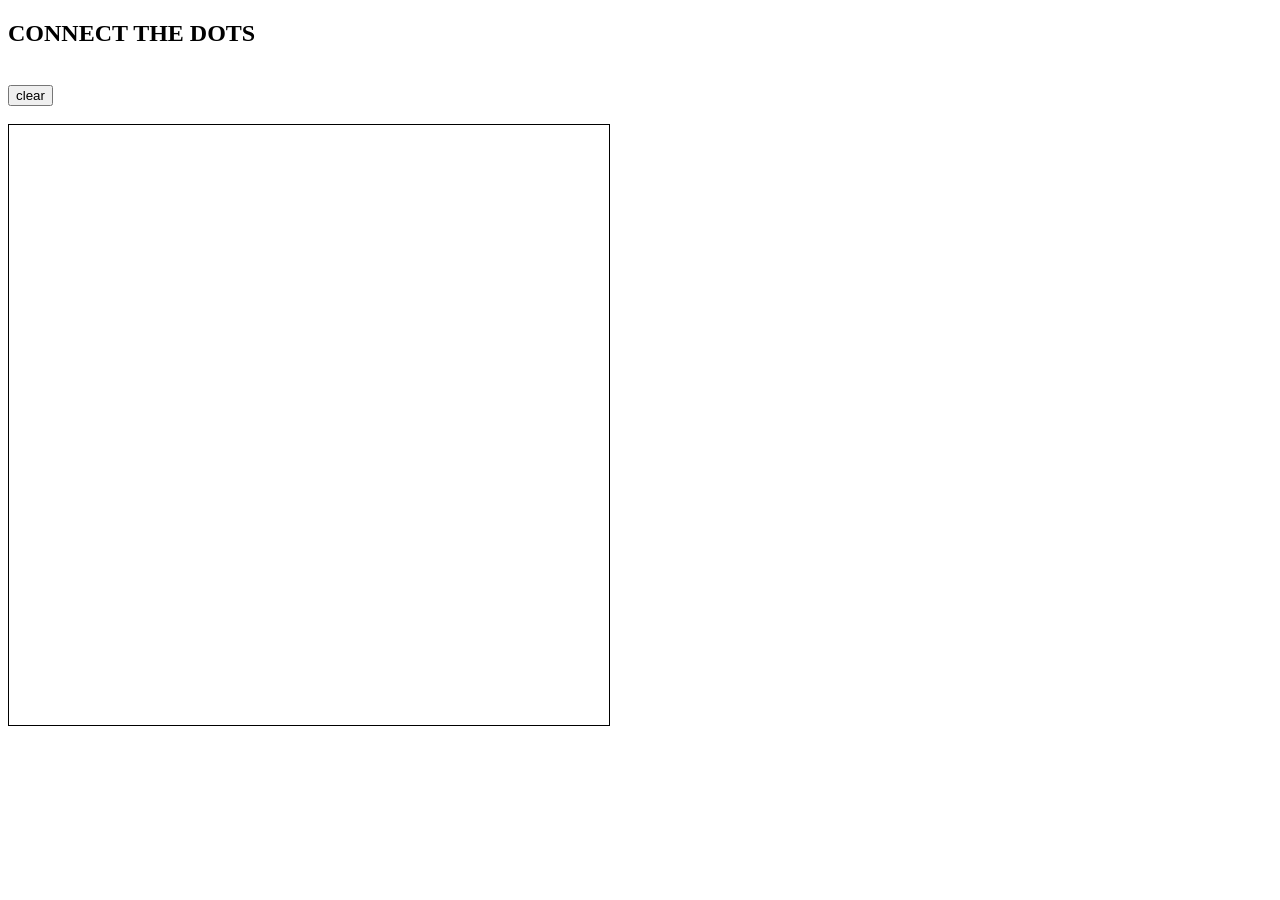
<file: 02_canvas/index.html>
<!--
// OnePlusOneIsThree -- Soojin Choi, Tabassum Fabiha
// SoftDev2 pd7
// K02 - Connecting the Dots
// 2019-02-03
  -->

<!DOCTYPE html>

<html>
  <head>
    <meta charset="utf-8"/>
    <style>
      #playground {border: 1px solid black}
    </style>
  </head>
  <body>
    <h2>CONNECT THE DOTS</h2>

    <br>
    
    <button id="clear">clear</button>

    <br>
    <br>
    
    <div>
      <canvas height="600" width="600" id="playground">
	it's not working
      </canvas>
    </div>

    <script src="dotconn.js"></script>
  </body>
</html>
</file>
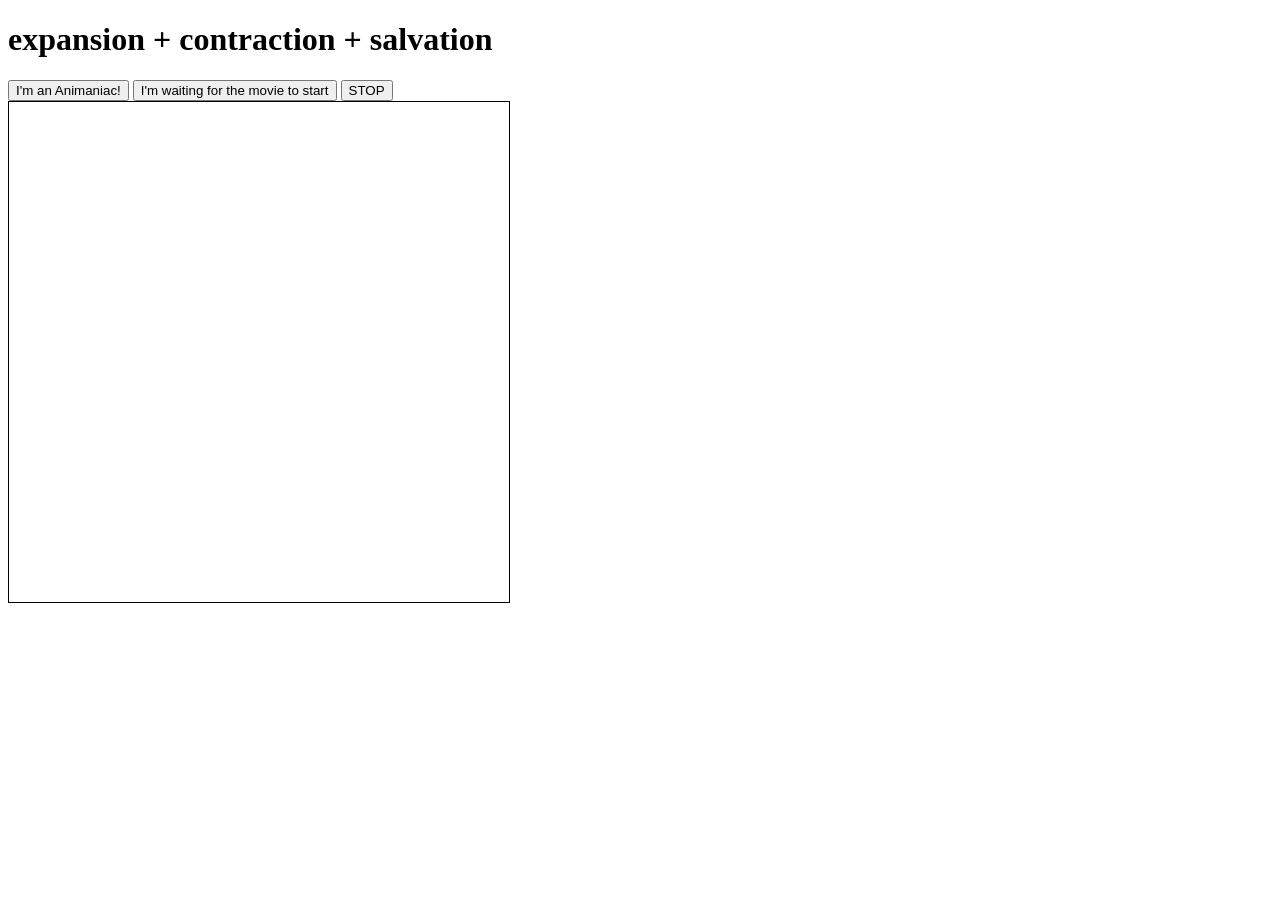
<file: 04_canvas-dvd/index.html>
<!DOCTYPE html>

<html lang="en">
  <!-- Clyde "Thluffy" Sinclair
       SoftDev pd0
       K04 -- canvas-based, JS-driven animation -- now with external img
       2019-02-07r

       HTML file for JavaScript canvas work
    -->

  <head>
    <meta charset="utf-8"/>
    <title>The State of Animania</title>
  </head>

  <style>
    #playground { border: 1px solid black }
  </style>

  <h1>expansion + contraction + salvation</h1>

  <div>
    <button id="circle">
      I'm an Animaniac!
    </button>

    <button id="dvd">
      I'm waiting for the movie to start
    </button>

    <button id="stop">
      STOP
    </button>
  </div>  

  <canvas width="500" height="500" id="playground">
  </canvas>

  <script src="animate.js">
  </script>

</html>
</file>
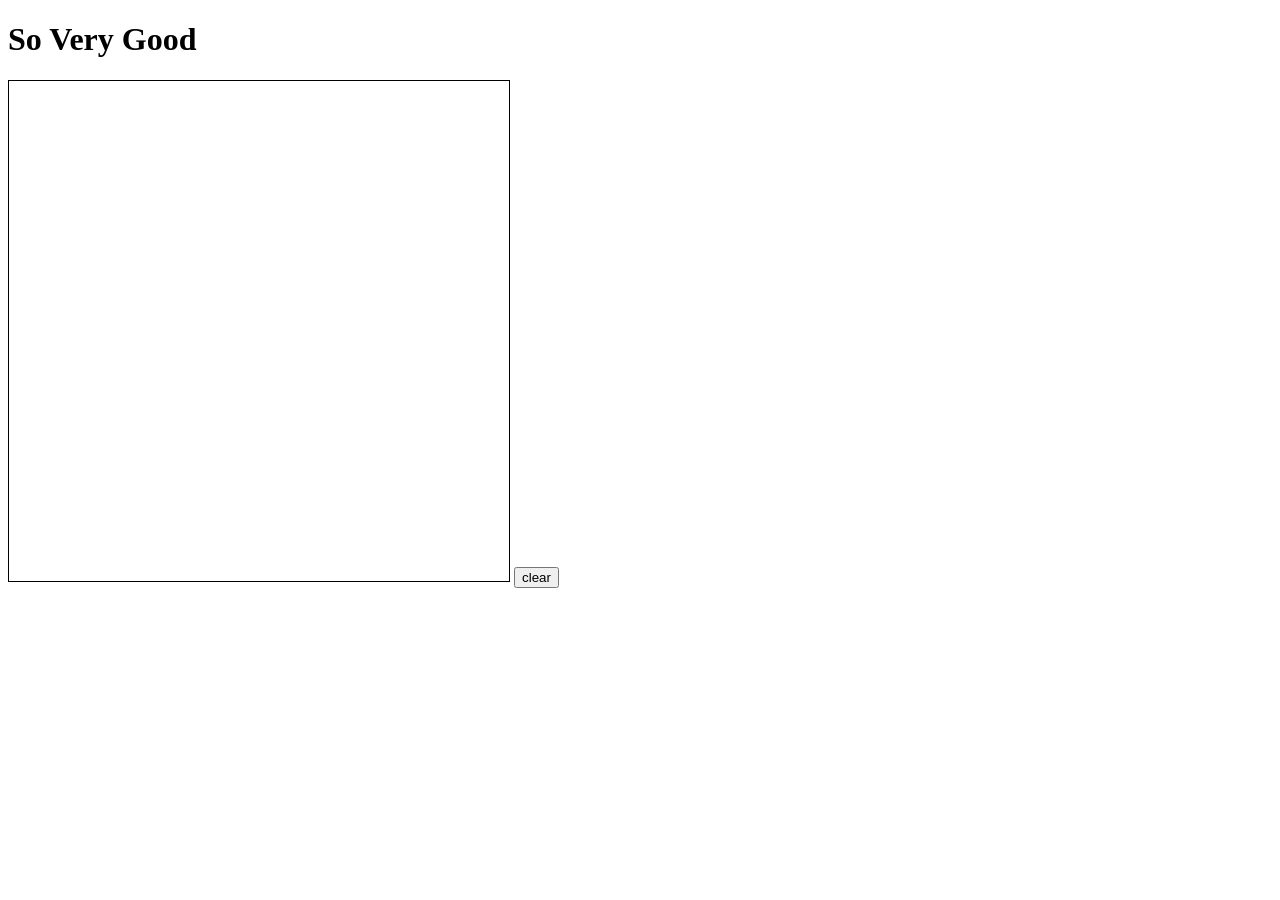
<file: 09_svg/index.html>
<!DOCTYPE html>
<html lang="en">
  <!-- T Fabiha
       SoftDev pd7
       K09 -- basic SVG work
       2019-03-13w

       HTML file for initial forays into SVG...
    -->

  <head>
    <meta charset="utf-8"/>
    <title>
      basic SVG work
    </title>
  </head>

  <body>
    <h1>
      So Very Good
    </h1>

    <svg id="vimage" height="500" width="500" style="border: 1px solid;">
    </svg>
    
    <button id="but_clear">
      clear
    </button>

    <script src="svg01.js">
    </script>

  </body>
</html>
</file>
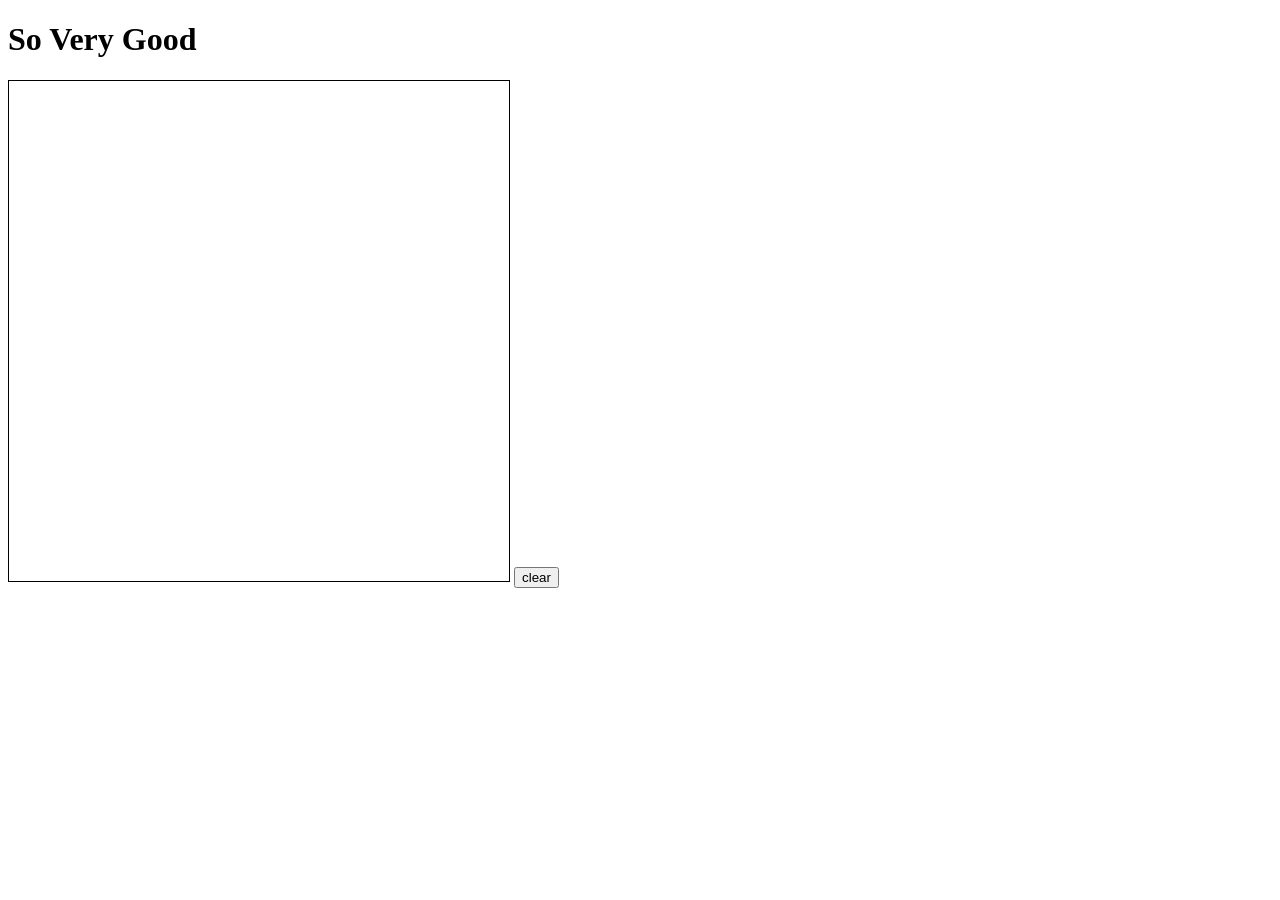
<file: 10_svg/index.html>
<!DOCTYPE html>
<html lang="en">
  <!-- T Fabiha
       SoftDev pd7
       K10 -- Ask Circles [Change || Die]
       2019-03-14r

       HTML file for initial forays into SVG...
    -->

  <head>
    <meta charset="utf-8"/>
    <title>
      basic SVG work
    </title>
  </head>

  <body>
    <h1>
      So Very Good
    </h1>

    <svg id="vimage" height="500" width="500" style="border: 1px solid;">
    </svg>
    
    <button id="but_clear">
      clear
    </button>

    <script src="svg01.js">
    </script>

  </body>
</html>
</file>
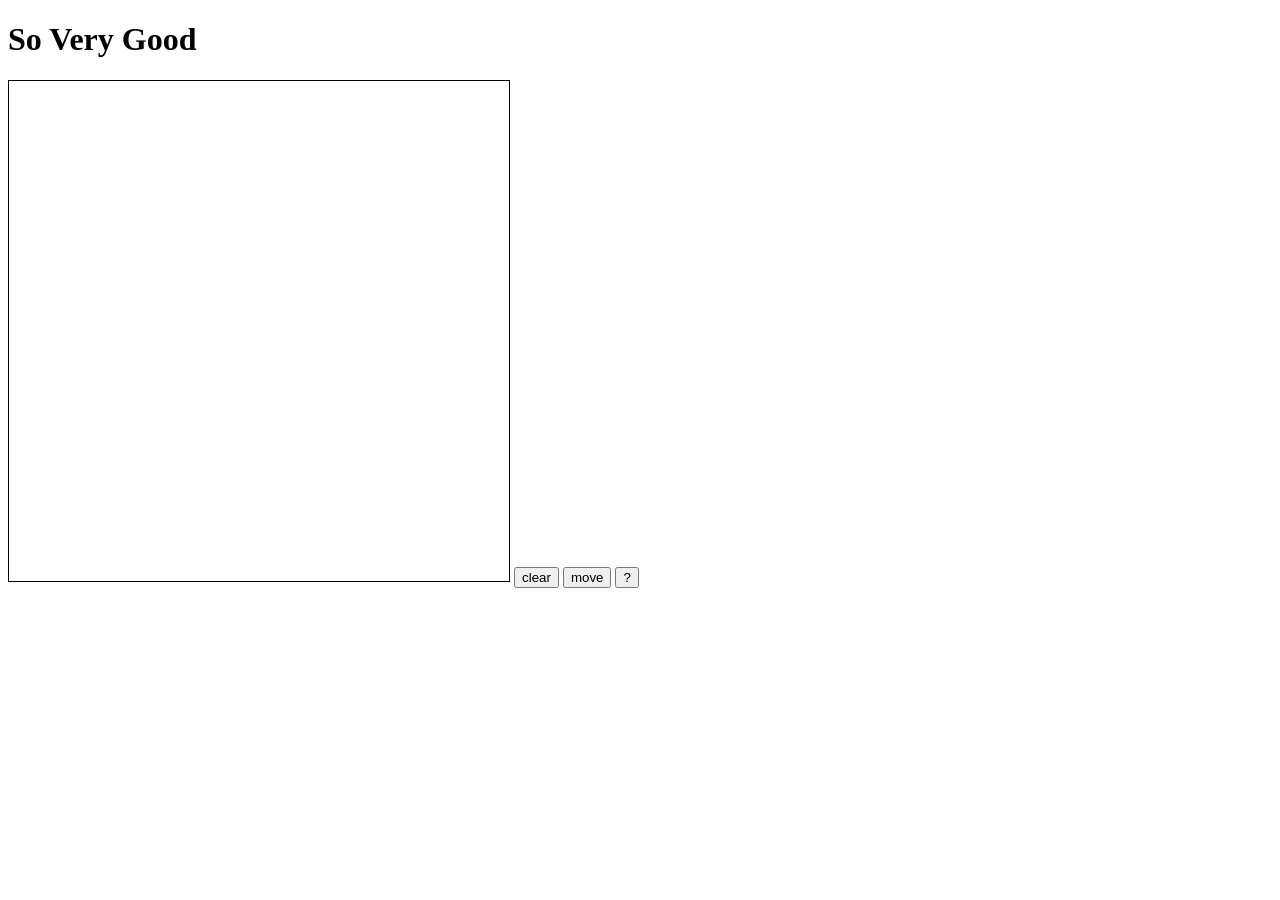
<file: 11_svg/index.html>
<!DOCTYPE html>
<html lang="en">
  <!-- T Fabiha
       SoftDev pd7
       K #11: Ask Circles [Change || Die] …While On The Go
       2019-03-18m

       HTML file for initial forays into SVG...
    -->

  <head>
    <meta charset="utf-8"/>
    <title>
      basic SVG work
    </title>
  </head>

  <body>
    <h1>
      So Very Good
    </h1>

    <svg id="vimage" height="500" width="500" style="border: 1px solid;">
    </svg>
    
    <button id="but_clear">
      clear
    </button>

    <button id="moving">
      move
    </button>

    <button id="question">
      ?
    </button>
    
    <script src="svg01.js">
    </script>

  </body>
</html>
</file>
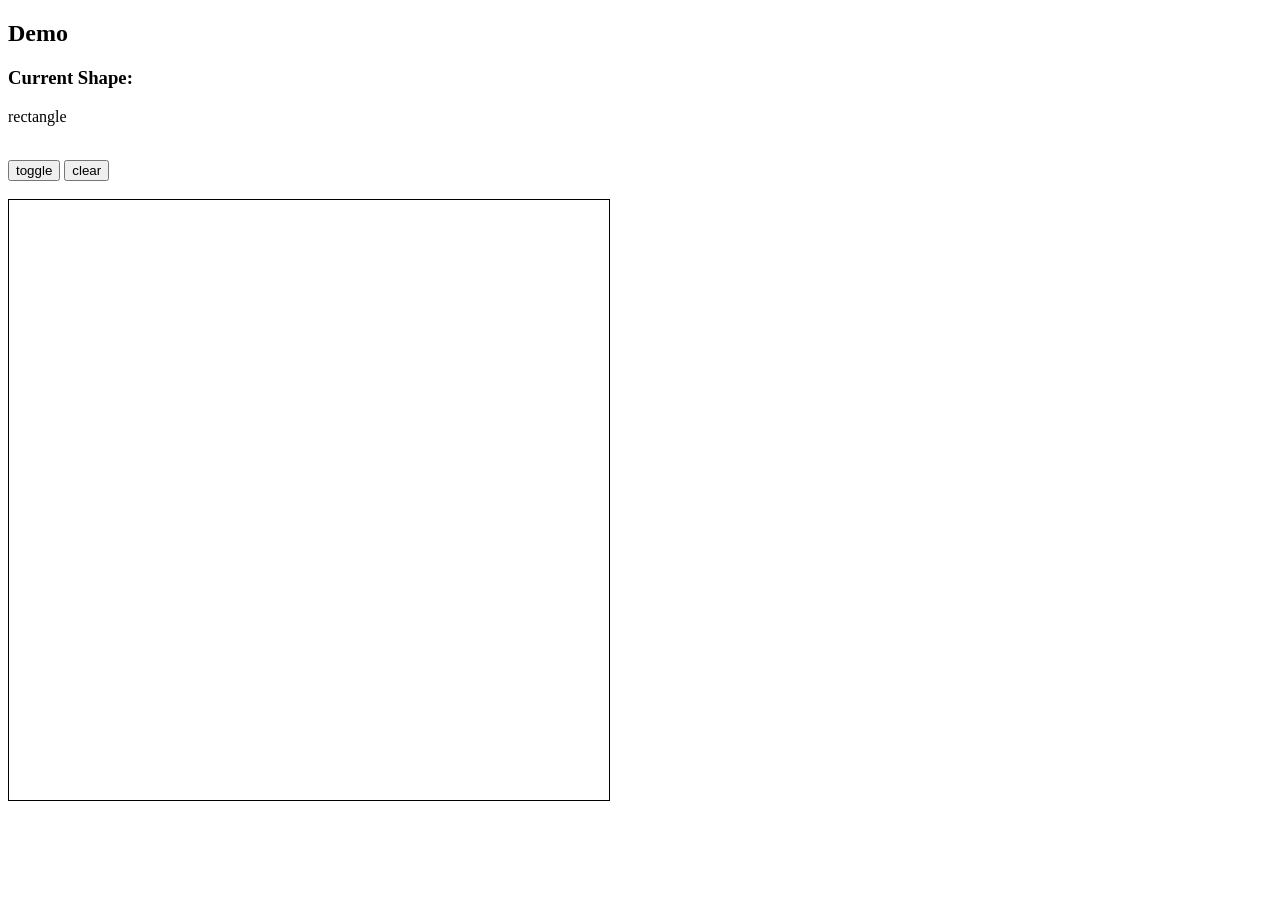
<file: 00_canvas/clickdraw.html>
<!DOCTYPE html>

<html>
  <head>
    <meta charset="utf-8"/>
    <style>
      #slate {border: 1px solid black}
    </style>
  </head>
  <body>
    <h2>Demo</h2>

    <div>
      <h3>Current Shape:</h3>
      <p id="shape">rectangle</p>
    </div>

    <br>
    
    <button id="toggle">toggle</button>
    <button id="clear">clear</button>

    <br>
    <br>
    
    <div>
      <canvas height="600" width="600" id="slate">
	it's not working
      </canvas>
    </div>

    <script src="clickdraw.js"></script>
  </body>
</html>
</file>
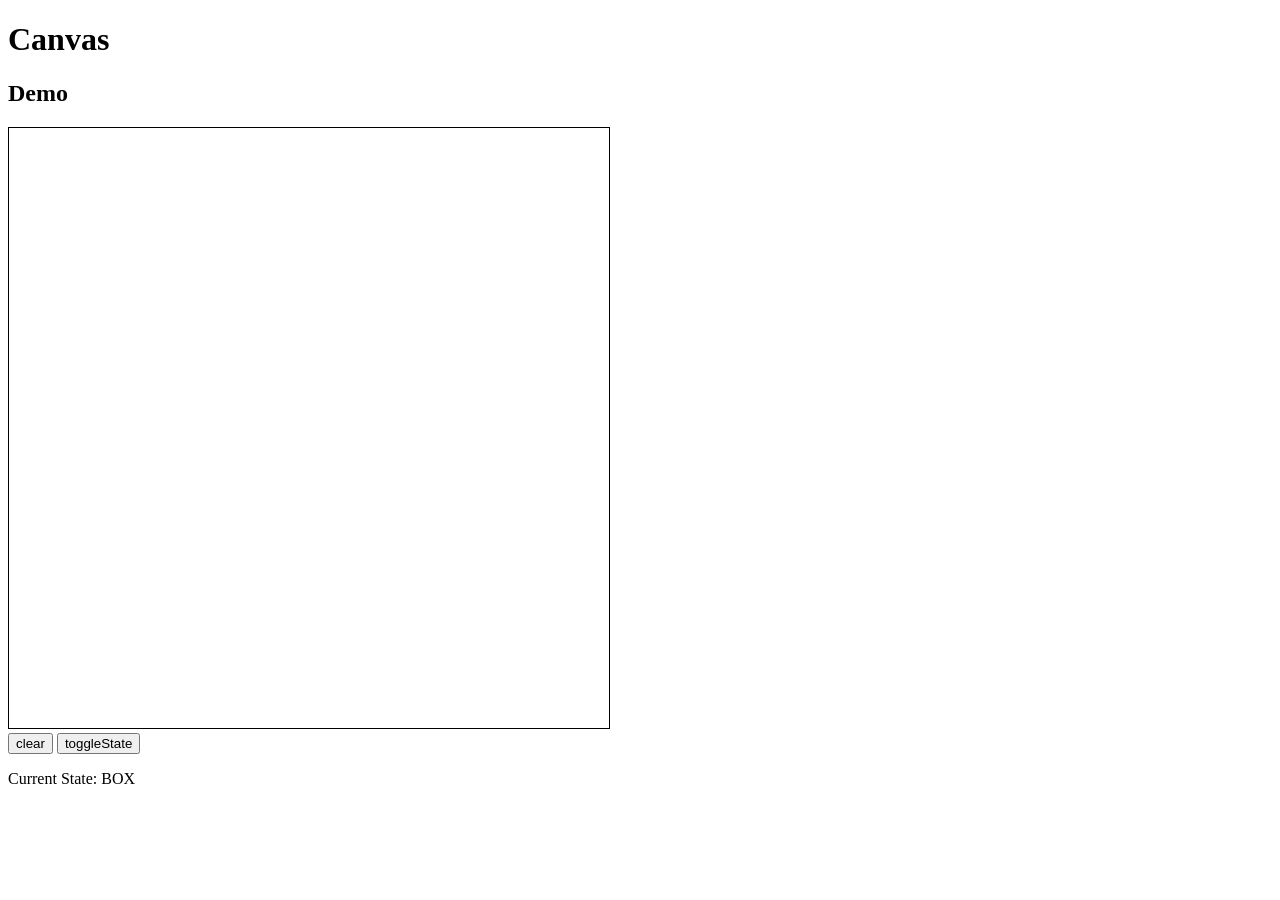
<file: 01_canvas/clickdraw.html>
<!--
OnePlusOneIsThree -- Soojin Choi, Tabassum Fabiha, Isaac Jon 
SoftDev2 pd7
K01 - ...and I want to Paint It Better
2019-01-31
-->

<!DOCTYPE html>
<html>
<head>
  <style>
    #slate {border: 1px solid black}
  </style>
</head>

<body>
      <h1> Canvas </h1>
      <h2> Demo </h2>
      <div>
          <canvas onclick="drawShape(event)" height="600" width="600" id="slate">
            dis dat alt txt
          </canvas>
      </div>
      <button id="clear"> clear </button>
      <button id="toggle"> toggleState </button>

      <p id="msg"> Current State: BOX</p>
      <script src="clickdraw.js"></script>
</body>

</html>
</file>
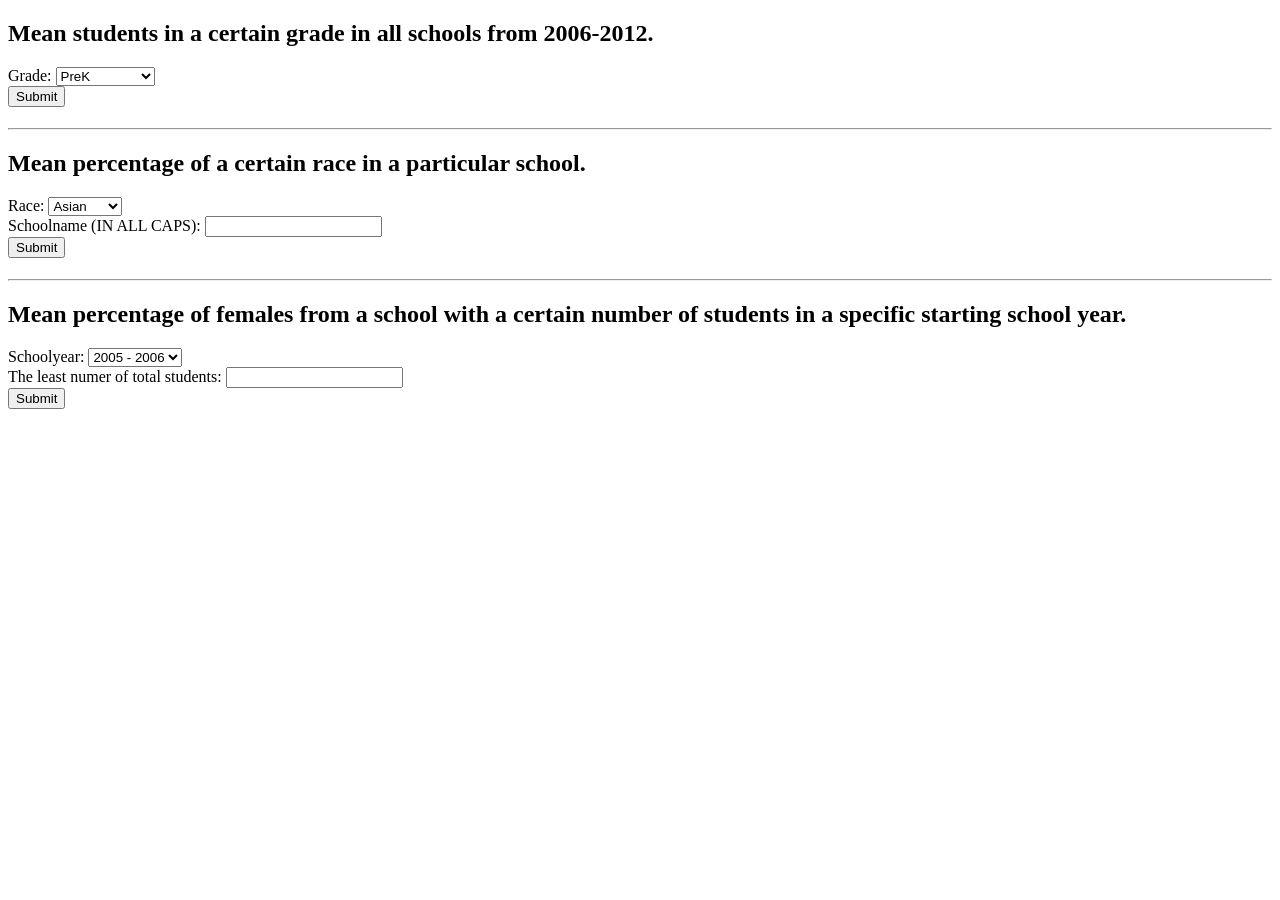
<file: 21_js-mfr/home.html>
<!Doctype html>

<html>

  <body>
  
  <script src="https://d3js.org/d3.v4.min.js"></script>

  <h2>
    Mean students in a certain grade in all schools from 2006-2012.
  </h2>

  Grade:
    <select id="grade_select" name="grade_select">
      <option value="-1">PreK</option>
      <option value="0">Kindergarten</option>
      <option value="1">First</option>
      <option value="2">Second</option>
      <option value="3">Third</option>
      <option value="4">Fourth</option>
      <option value="5">Fifth</option>
      <option value="6">Sixth</option>
      <option value="7">Seventh</option>
      <option value="8">Eighth</option>
      <option value="9">Ninth</option>
      <option value="10">Tenth</option>
      <option value="11">Eleventh</option>
      <option value="12">Twelveth</option>
    </select>

    <br>
      
    <button id="grade_submit">Submit</button>

    <h4 id="grade_display"></h4>

    <hr>

    <h2>
      Mean percentage of a certain race in a particular school.
    </h2>

    Race:
    <select id="race_select" name="race_select">
      <option value="asian">Asian</option>
      <option value="black">Black</option>
      <option value="hispanic">Hispanic</option>
      <option value="white">White</option>
    </select>

    <br>
    
    Schoolname (IN ALL CAPS):
    <input type="text" id="school_select" name="school_select">

    <br>
    
    <button id="race_n_school_submit">Submit</button>

    <h4 id="race_n_school_display"></h4>

    <hr>
    
    <h2>
      Mean percentage of females from a school with a certain number of students in a specific starting school year.
    </h2>

    Schoolyear:
    <select id="schoolyear_select" name="schoolyear_select">
      <option value="2005">2005 - 2006</option>
      <option value="2006">2006 - 2007</option>
      <option value="2007">2007 - 2008</option>
      <option value="2008">2008 - 2009</option>
    </select>

    <br>
    
    The least numer of total students:
    <input type="number" id="students_select" name="students_select">

    <br>
    
    <button id="females_submit">Submit</button>

    <h4 id="females_display"></h4>

    <script src="education.js"></script>
    
    </body>
    
</html>
</file>
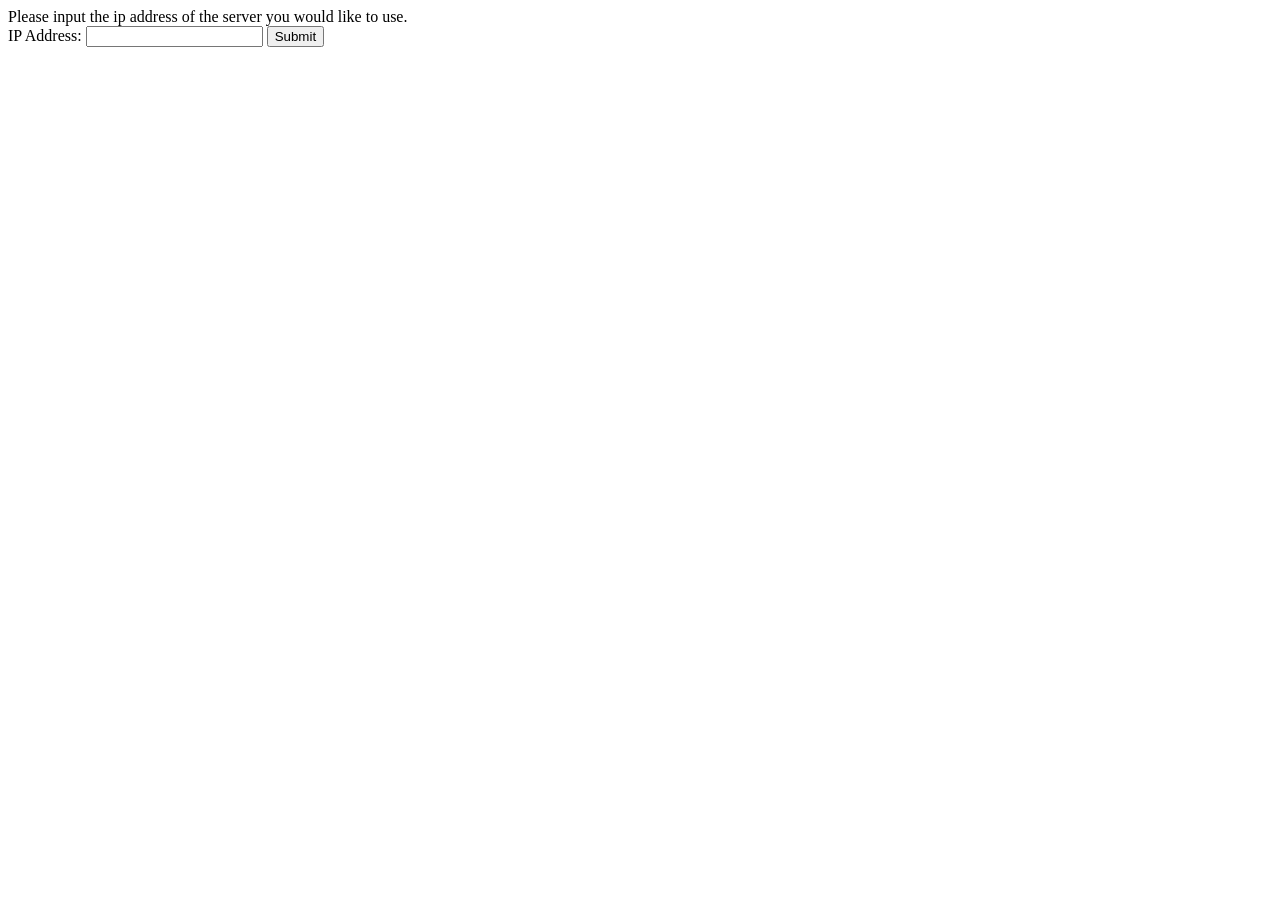
<file: 08_mongo/templates/ip.html>
<!DOCTYPE html>

<html>

  <head>
    <title>Welcome</title>
  </head>

  <body>

    Please input the ip address of the server you would like to use.

    <form action = "/ipauth" method = "POST" >
      IP Address: <input type = "type" name = "ip">
      <input type = "submit" name = "Connect">
    </form>
    
  </body>
    
  
</html>
</file>
